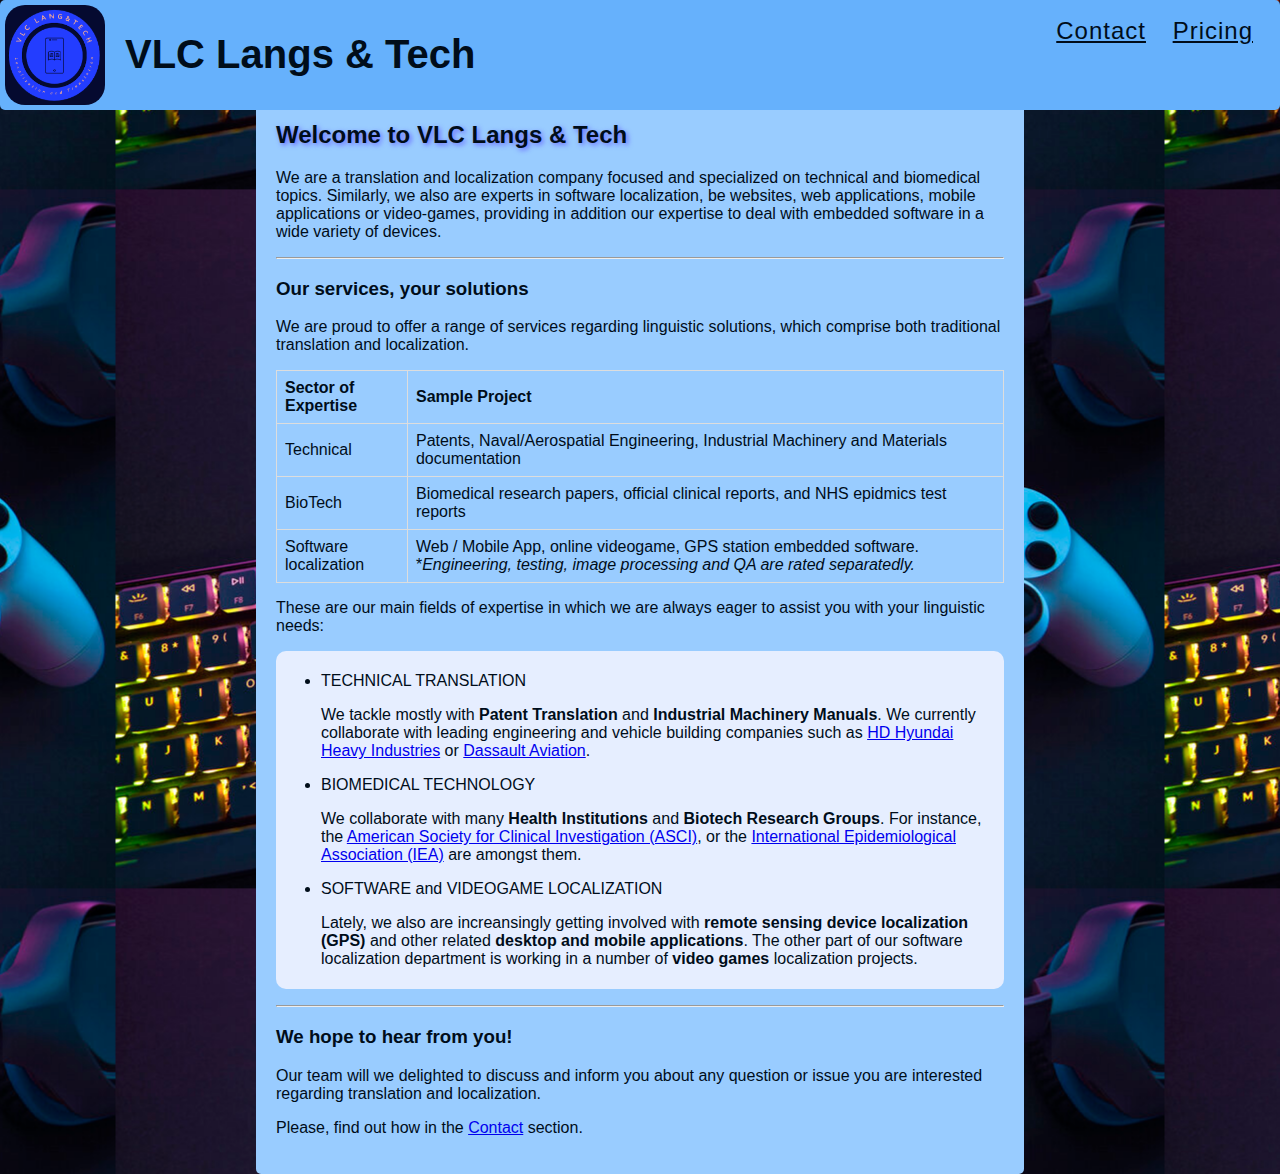
<file: index.html>
<!DOCTYPE html>
<html>

<head>
    <meta charset="utf-8" />
    <meta name="viewport" content="width=device-width, initial-scale=1.0">
    <title>VLC Langs & Tech</title>
    <link rel="stylesheet" href="styles.css" />

</head>

<body>
    <header>
        <div>
            <img class="logo" src="img/logo.png" />
            <h1>VLC Langs & Tech</h1>
            <nav>
                <a href="contact.html">Contact</a>
                <a href="pricing.html">Pricing</a>
            </nav>
        </div>
    </header>
    <main>
        <div>
            <h2>Welcome to VLC Langs & Tech</h2>
            <p> We are a translation and localization company focused and specialized on technical and biomedical
                topics.
                Similarly, we also are experts in software localization, be websites, web applications, mobile
                applications or video-games, providing in addition our expertise
                to deal with embedded software in a wide variety of devices.</p>
                <hr>
            <h3>Our services, your solutions</h3>
            <p>We are proud to offer a range of services regarding linguistic solutions, which comprise both traditional
                translation and localization.</p>
                <table>
                   
                    <tr>
                        <th>Sector of Expertise</th>
                        <th>Sample Project</th>
                    </tr>
                    <tr>
                        <td>Technical</td>
                        <td>Patents, Naval/Aerospatial Engineering, Industrial Machinery and Materials documentation</td>
    
                    </tr>
                    <tr>
                        <td>BioTech</td>
                        <td>Biomedical research papers, official clinical reports, and NHS epidmics test reports</td>
    
                    </tr>
                    <tr>
                        <td>Software localization</td>
                        <td>Web / Mobile App, online videogame, GPS station embedded software. *<em>Engineering, testing, image processing and QA are rated separatedly.</em></td>
                    </tr>
                </table>
            <p>These are our main fields of expertise in which we are always eager to assist you with your linguistic
                needs: </p>
            <div class="services">
                <ul>
                    <li>TECHNICAL TRANSLATION<br>
                        <p>We tackle mostly with <strong>Patent Translation</strong> and <strong>Industrial Machinery
                                Manuals</strong>.
                            We currently collaborate with leading engineering and vehicle building companies
                            such as <a href="http://english.hhi.co.kr/" target="_blank">HD Hyundai Heavy Industries</a>
                            or <a href="https://www.dassault-aviation.com/en/" target="_blank">Dassault Aviation</a>.
                        </p>
                    </li>
                    <li>BIOMEDICAL TECHNOLOGY<br>
                        <p>We collaborate with many <strong>Health Institutions</strong> and <strong>Biotech Research Groups</strong>. For instance, 
                        the <a href="https://beta.the-asci.org/" target="_blank">American Society for Clinical Investigation (ASCI)</a>, 
                         or the <a href="https://ieaweb.org/" target="_blank">International Epidemiological Association (IEA)</a> are amongst them.</p>
                    </li>
                    <li>SOFTWARE and VIDEOGAME LOCALIZATION<br>
                    <p>Lately, we also are increansingly getting involved with <strong>remote sensing device localization (GPS)</strong> 
                        and other related <strong>desktop and mobile applications</strong>. 
                        The other part of our software localization department is working in a number of <strong>video games</strong> localization projects.  
                   </p>
                    </li>
                    
                </ul>
            </div>
        </div>
        <hr>
        <div class="question-box">
            <h3>We hope to hear from you!</h3>
            <p>Our team will we delighted to discuss and inform you about any question or issue you are interested 
                regarding translation and localization.</p>
                <p>Please, find out how in the <a href="contact.html">Contact</a> section.</p>
        </div>
    </main>

    
</body>

</html>
</file>
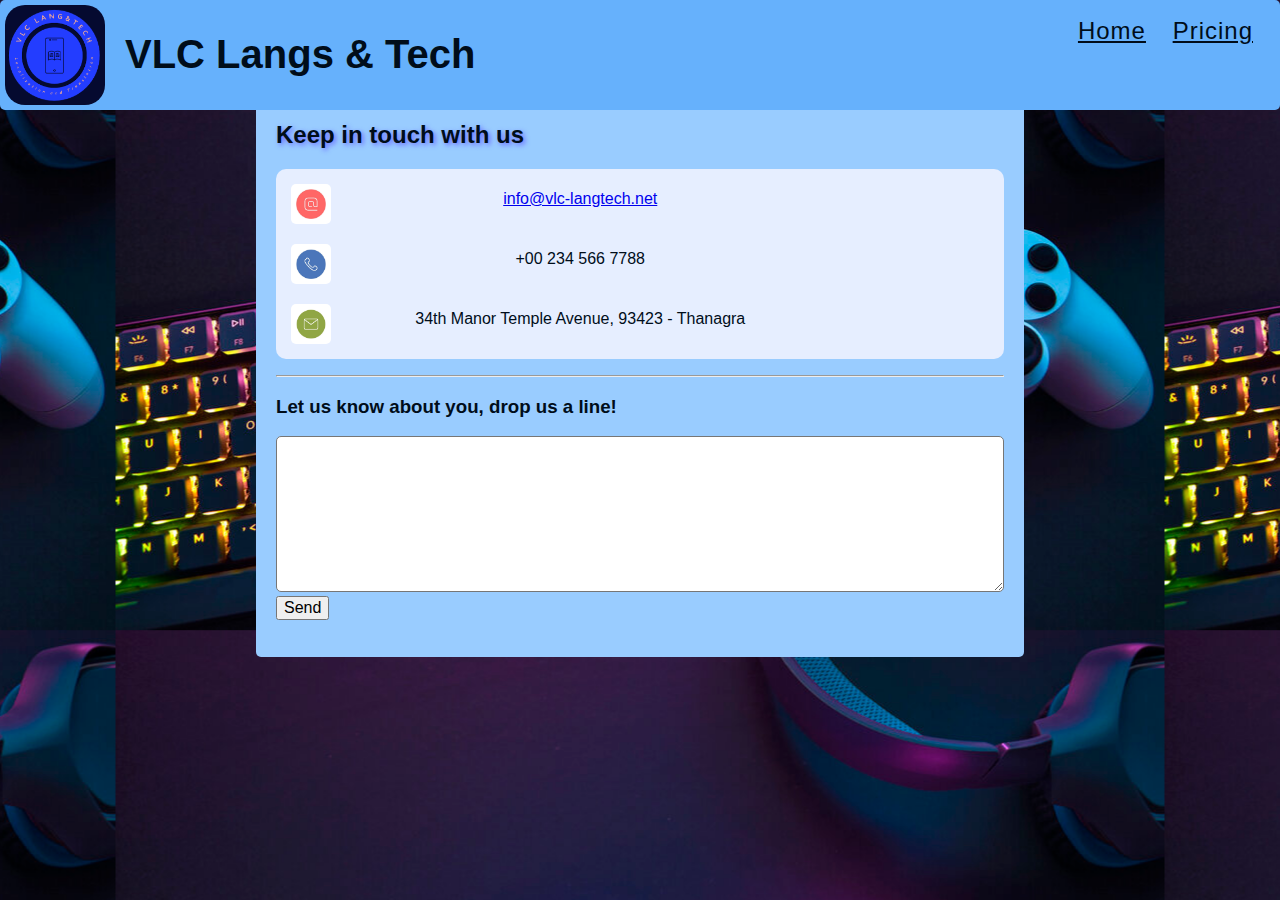
<file: contact.html>
<!DOCTYPE html>
<html>

<head>
    <meta charset="utf-8" />
    <meta name="viewport" content="width=device-width, initial-scale=1.0">
    <title>VLC L&T- Contact</title>
    <link rel="stylesheet" href="styles.css" />

</head>

<body>
    <header>
        <div>
            <img class="logo" src="img/logo.png" />
            <h1>VLC Langs & Tech</h1>
            <nav>
                <a href="index.html">Home</a>
                <a href="pricing.html">Pricing</a>
            </nav>
        </div>
    </header>
    <main>
        <div>
            <h2>Keep in touch with us</h2>
            <div class="services">
            <div class="contact">
                <img src="./img/icon_website.jpg" alt="email" />
                <p><a href="mailto:jruizgarcia0@uoc.edu">info@vlc-langtech.net</a></p>
            </div>

            <div class="contact">
                <img src="./img/icon_tlf.jpg" alt="phone" />
                <p>+00 234 566 7788</p>
            </div>
            <div class="contact">
                <img src="./img/icon_email.jpg" alt="address" />
                <p>34th Manor Temple Avenue, 93423 - Thanagra</p>
            </div>
        </div>
        </div>
        <hr>
        <div class="question-box">
            <form action="mailto:jruizgarcia0@uoc.edu?body=Some_text_here" method="get" enctype="text/plain" id>
                <label for="question-box">
                    <h3>Let us know about you, drop us a line!</h3>
                </label>
                <textarea id="question-box" name="question-box" rows="10" cols="100"></textarea>
                <input type="submit" value="Send" >
            </form>


        </div>
    </main>

</body>

</html>
</file>
<file: styles.css>
* {
    box-sizing: border-box;
}
body {
    color: #000d1a;
    background-color: #e6f3ff;
    background: url(/img/engineering.jpg) repeat center;
    background-size: cover;
    padding: 0;
    margin:0;
}
header {
    position: fixed;
    top:0;
    left: 0;
    width: 100%;
    margin: auto;
    background-color: #66b1fc;
    padding: 5px;
    border-radius: 5px;
    font-family: Impact, Haettenschweiler, 'Arial Narrow Bold', sans-serif;
    z-index: 10;
}
.logo {
    width: 100px;
    border-radius: 20px;
    margin-right: 20px;
    float: left;
    
}
h1{
    font-weight: 800;
    font-size: 2.5em;
    float:left;
}
nav {
    padding: 0.5em;
    border: 10px;
    font-size: 1.5rem;
    text-align: right;
}
nav a {
    color: #000d1a;
    padding: 10px;
    letter-spacing: 1px;
}
nav a:hover {
    background-color: #dce0e5;
    border-radius: 15px;
}
main { 
    position: relative;
    top: 6em;
    font-family: 'Segoe UI', Tahoma, Geneva, Verdana, sans-serif;
    background-color: #99ccff;
    font-size: 1em ;
    height: auto;
    width: 60%;
    margin: 0 auto;
    padding: 5px 20px;
    border-radius: 5px;
}
main h2 {
    text-shadow: 2px 2px 5px #6666ff;
}
main img {
    width: 2.5em;
    border-radius: 5px;
    padding: 5px;
    margin: 10px;
    background-color: #fff;
    float: left; 
}
.contact {
    display: block;
    text-align: center;
    font-size: 1em;
    max-width: 75%;
    align-content: center;
}
hr {
    color: #1a1aff;
}

table {
    border-collapse: collapse;
}
td, th {
    border: 1px solid #dddddd;
    text-align: left;
    padding: 8px;
  }
.services {
    background-color: #e6eeff;
    padding: 5px;
    margin-bottom: 1em;
    border-radius: 10px;
}
form input, #sector {
    font-size: 1em;
}
textarea {
    border-radius: 5px;
}
.question-box {
    margin-bottom: 2em;
}

.rate-options {
    display: block;
}
#total {
    background-color: #e6f3ff;
    height: 1.5rem;
    color: #000d1a;
    border: 1px solid  #000d1a
}

/*
footer {
    position: fixed;
    bottom:0;
    right: 0;
    background-color: #4da6ff;
    height: 40px; 
    width:100%;
    border: 0.2em solid #4da6ff;
    border-radius: 3px;
    
}
footer p {
    text-align: right;
}       */
@media screen and (max-width:1500px){
    body {
        background: url(/img/gaming.jpg) repeat center;
    }
    textarea {
        width: 100%; 
    }
}
</file>
